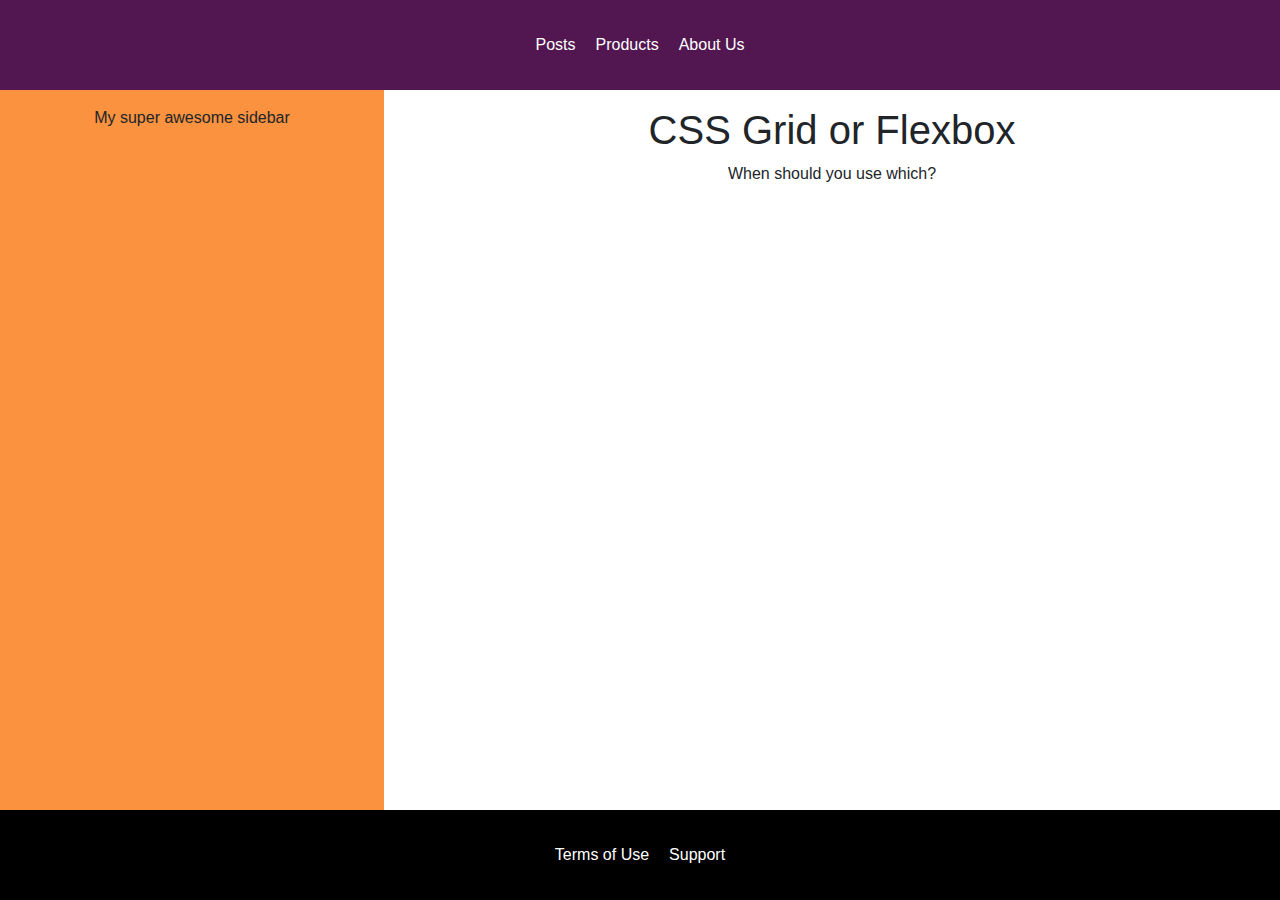
<file: index.html>
<!DOCTYPE html>
<html lang="en">
<head>
    <meta charset="UTF-8">
    <meta name="viewport" content="width=device-width, initial-scale=1.0">
    <meta http-equiv="X-UA-Compatible" content="ie=edge">
    <title>CSS Course</title>
    <link rel="stylesheet" href="https://stackpath.bootstrapcdn.com/bootstrap/4.3.1/css/bootstrap.min.css" crossorigin="anonymous">
    <link rel="stylesheet" href="main.css">
    <!-- <link rel="stylesheet" href="initial.css"> -->
</head>
<body>
    <header>
        <ul class="navigation-list">
            <li class="navigation-item"><a href="#">Posts</a></li>
            <li class="navigation-item"><a href="#">Products</a></li>
            <li class="navigation-item"><a href="#">About Us</a></li>
        </ul>
        
    </header>
    <aside>
        <p>My super awesome sidebar</p>
    </aside>
    <main>
        <h1>CSS Grid or Flexbox
        </h1>
        <p>When should you use which?</p>
    </main>
    
    
    <footer>
        <ul class="navigation-list">
            <li class="navigation-item"><a href="#">Terms of Use</a></li>
            <li class="navigation-item"><a href="#">Support</a></li>
        </ul>
    </footer>


</body>
</html>
</file>
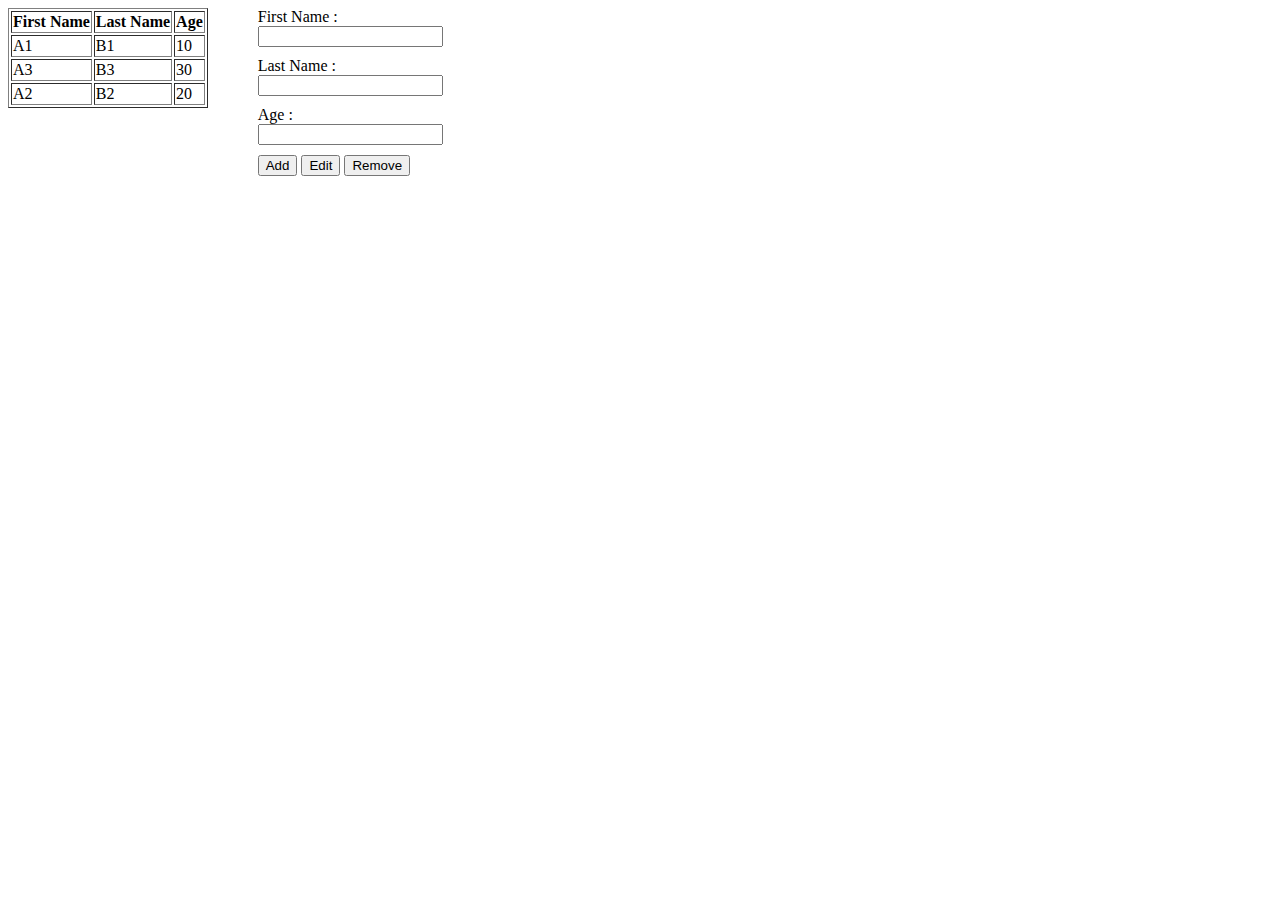
<file: tableCrud.html>
<!DOCTYPE html>
<html>

<head>
    <title>Add Edit Remove HTML Table Row</title>
    <meta charset="windows-1252">
    <meta name="viewport" content="width=device-width, initial-scale=1.0">

    <style>
        .container {
            overflow: hidden
        }

        .tab {
            float: left;
        }

        .tab-2 {
            margin-left: 50px
        }

        .tab-2 input {
            display: block;
            margin-bottom: 10px
        }

        tr {
            transition: all .25s ease-in-out
        }

        tr:hover {
            background-color: #EEE;
            cursor: pointer
        }
    </style>

</head>

<body>

    <div class="container">
        <div class="tab tab-1">
            <table id="table" border="1">
                <tr>
                    <th>First Name</th>
                    <th>Last Name</th>
                    <th>Age</th>
                </tr>
                <tr>
                    <td>A1</td>
                    <td>B1</td>
                    <td>10</td>
                </tr>
                <tr>
                    <td>A3</td>
                    <td>B3</td>
                    <td>30</td>
                </tr>
                <tr>
                    <td>A2</td>
                    <td>B2</td>
                    <td>20</td>
                </tr>
            </table>
        </div>
        <div class="tab tab-2">
            First Name :<input type="text" name="fname" id="fname">
            Last Name :<input type="text" name="lname" id="lname">
            Age :<input type="number" name="age" id="age">

            <button onclick="addHtmlTableRow();">Add</button>
            <button onclick="editHtmlTbleSelectedRow();">Edit</button>
            <button onclick="removeSelectedRow();">Remove</button>
        </div>
    </div>

    <script>

        var rIndex,
            table = document.getElementById("table");

        // check the empty input
        function checkEmptyInput() {
            var isEmpty = false,
                fname = document.getElementById("fname").value,
                lname = document.getElementById("lname").value,
                age = document.getElementById("age").value;

            if (fname === "") {
                alert("First Name Connot Be Empty");
                isEmpty = true;
            }
            else if (lname === "") {
                alert("Last Name Connot Be Empty");
                isEmpty = true;
            }
            else if (age === "") {
                alert("Age Connot Be Empty");
                isEmpty = true;
            }
            return isEmpty;
        }

        // add Row
        function addHtmlTableRow() {
            // get the table by id
            // create a new row and cells
            // get value from input text
            // set the values into row cell's
            if (!checkEmptyInput()) {
                var newRow = table.insertRow(table.length),
                    cell1 = newRow.insertCell(0),
                    cell2 = newRow.insertCell(1),
                    cell3 = newRow.insertCell(2),
                    fname = document.getElementById("fname").value,
                    lname = document.getElementById("lname").value,
                    age = document.getElementById("age").value;

                cell1.innerHTML = fname;
                cell2.innerHTML = lname;
                cell3.innerHTML = age;
                // call the function to set the event to the new row
                selectedRowToInput();
            }
        }

        // display selected row data into input text
        function selectedRowToInput() {

            for (var i = 1; i < table.rows.length; i++) {
                table.rows[i].onclick = function () {
                    // get the seected row index
                    rIndex = this.rowIndex;
                    document.getElementById("fname").value = this.cells[0].innerHTML;
                    document.getElementById("lname").value = this.cells[1].innerHTML;
                    document.getElementById("age").value = this.cells[2].innerHTML;
                };
            }
        }
        selectedRowToInput();

        function editHtmlTbleSelectedRow() {
            var fname = document.getElementById("fname").value,
                lname = document.getElementById("lname").value,
                age = document.getElementById("age").value;
            if (!checkEmptyInput()) {
                table.rows[rIndex].cells[0].innerHTML = fname;
                table.rows[rIndex].cells[1].innerHTML = lname;
                table.rows[rIndex].cells[2].innerHTML = age;
            }
        }

        function removeSelectedRow() {
            table.deleteRow(rIndex);
            // clear input text
            document.getElementById("fname").value = "";
            document.getElementById("lname").value = "";
            document.getElementById("age").value = "";
        }
    </script>

</body>

</html>
</file>
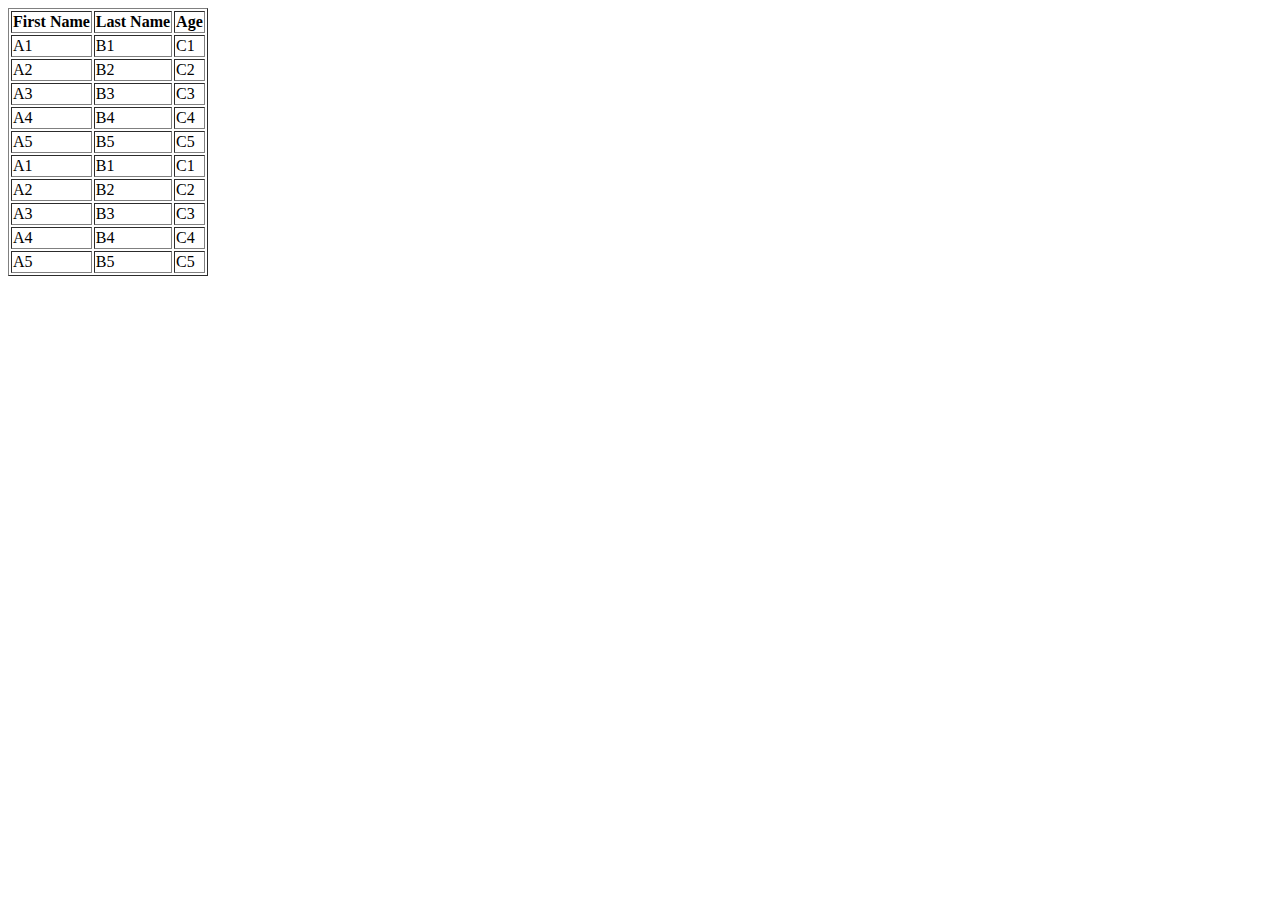
<file: tableCrud2.html>
<!DOCTYPE html>
<html>

<head>
    <title> Add Rows To HTML Table From Array </title>
    <meta charset="windows-1252">
    <meta name="viewport" content="width=device-width, initial-scale=1.0">
</head>

<body>
 
    <table id="table" border="1">

        <!-- The Row Number 0 -->
        <tr>
            <th>First Name</th>
            <th>Last Name</th>
            <th>Age</th>
        </tr>
        <!-- End Row Number 0 -->
        <!--
            <tr>
                <td></td>
                <td></td>
                <td></td>
            </tr>
            
            <tr>
                <td></td>
                <td></td>
                <td></td>
            </tr>
            
            <tr>
                <td></td>
                <td></td>
                <td></td>
            </tr>
            
            <tr>
                <td></td>
                <td></td>
                <td></td>
            </tr>
            
            <tr>
                <td></td>
                <td></td>
                <td></td>
            </tr>
            -->
    </table>
    


    <script>

        var array = [["A1", "B1", "C1"],
        ["A2", "B2", "C2"],
        ["A3", "B3", "C3"],
        ["A4", "B4", "C4"],
        ["A5", "B5", "C5"],
        ["A1", "B1", "C1"],
        ["A2", "B2", "C2"],
        ["A3", "B3", "C3"],
        ["A4", "B4", "C4"],
        ["A5", "B5", "C5"]],
            table = document.getElementById("table");

        /* Method 1
        // rows
        for(var i = 1; i < table.rows.length; i++)
        {
          // cells
          for(var j = 0; j < table.rows[i].cells.length; j++)
          {
              table.rows[i].cells[j].innerHTML = array[i - 1][j];
          }
        }
            */

        // Method 2

        for (var i = 0; i < array.length; i++) {
            // create a new row
            var newRow = table.insertRow(table.length);
            for (var j = 0; j < array[i].length; j++) {
                // create a new cell
                var cell = newRow.insertCell(j);

                // add value to the cell
                cell.innerHTML = array[i][j];
            }
        }
    </script>

</body>

</html>
</file>
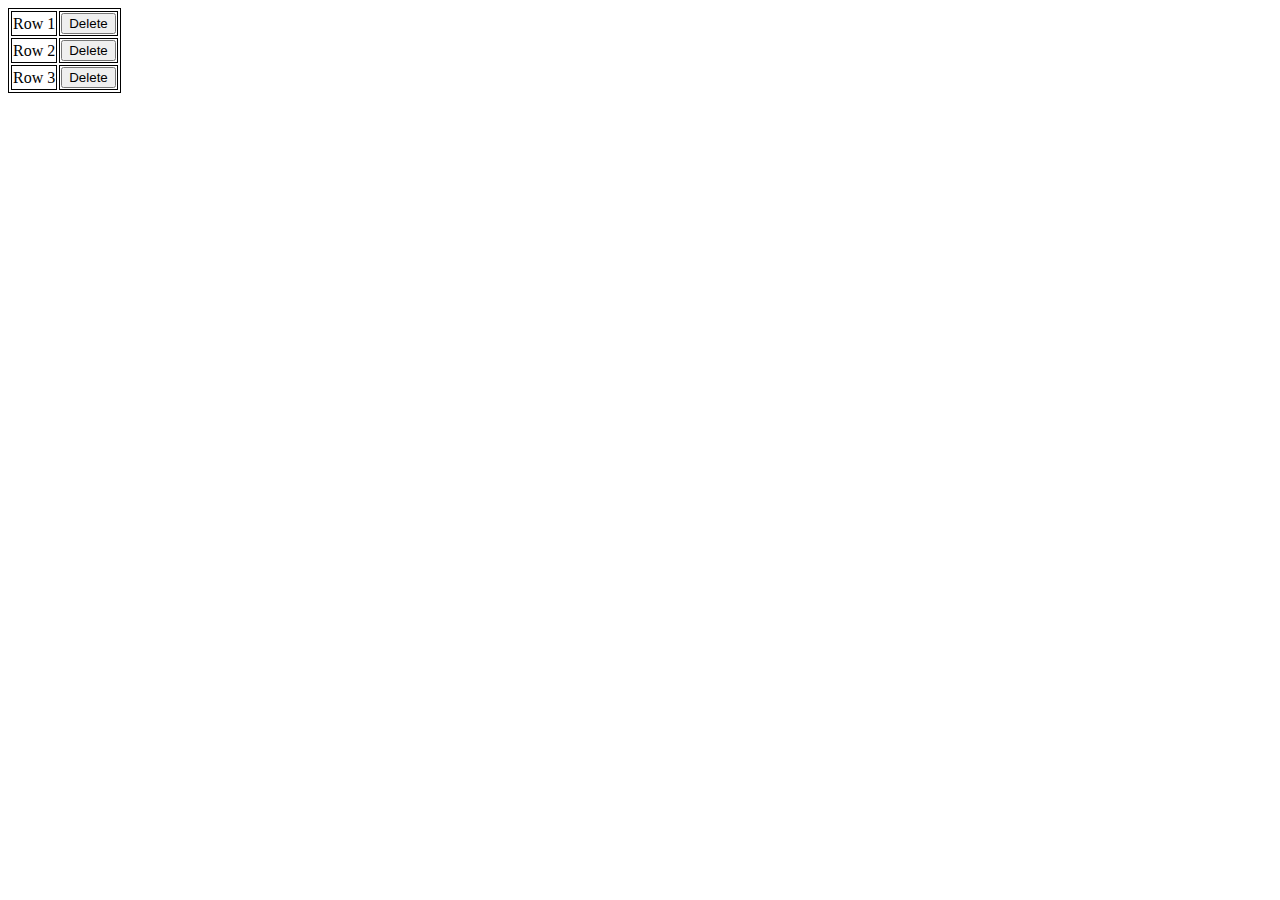
<file: tableCrud4.html>
<!DOCTYPE html>
<html>

<head>
    <style>
        table,
        td {
            border: 1px solid black;
        }
    </style>
</head>

<body>

    <table id="myTable">
        <tr>
            <td>Row 1</td>
            <td><input type="button" value="Delete" onclick="deleteRow(this)"></td>
        </tr>
        <tr>
            <td>Row 2</td>
            <td><input type="button" value="Delete" onclick="deleteRow(this)"></td>
        </tr>
        <tr>
            <td>Row 3</td>
            <td><input type="button" value="Delete" onclick="deleteRow(this)"></td>
        </tr>
    </table>

    <script>
        function deleteRow(r) {
            var i = r.parentNode.parentNode.rowIndex;
            document.getElementById("myTable").deleteRow(i);
        }
    </script>

</body>

</html>
</file>
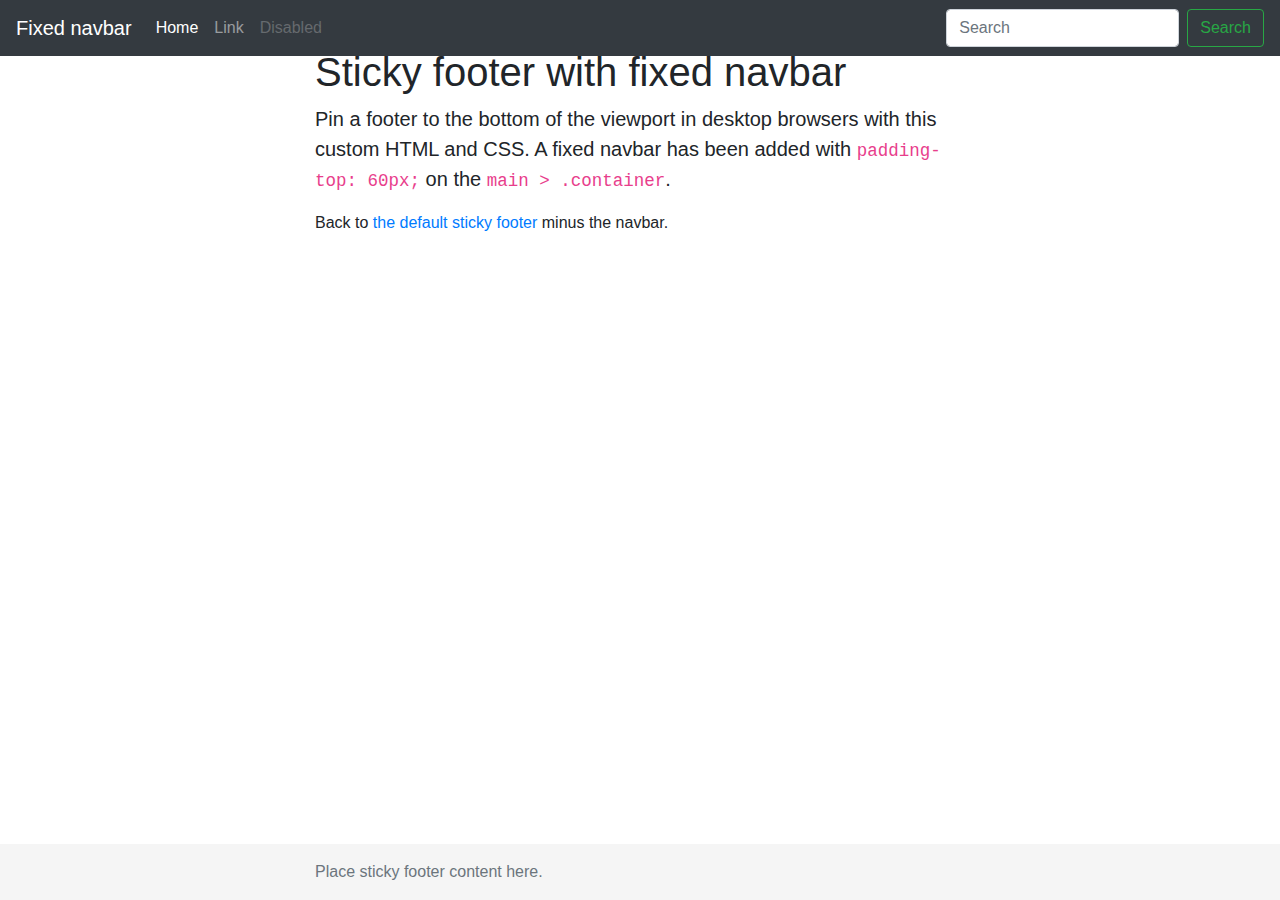
<file: tela1.html>
<!doctype html>
<html lang="en" class="h-100">

<head>
    <meta charset="utf-8">
    <meta name="viewport" content="width=device-width, initial-scale=1, shrink-to-fit=no">
    <meta name="description" content="">
    <meta name="author" content="Mark Otto, Jacob Thornton, and Bootstrap contributors">
    <meta name="generator" content="Jekyll v3.8.5">
    <title>Sticky Footer Navbar Template · Bootstrap</title>

    <link rel="stylesheet" href="https://stackpath.bootstrapcdn.com/bootstrap/4.3.1/css/bootstrap.min.css"
        crossorigin="anonymous">

    <!-- Bootstrap core CSS -->



    <style>
        .bd-placeholder-img {
            font-size: 1.125rem;
            text-anchor: middle;
            -webkit-user-select: none;
            -moz-user-select: none;
            -ms-user-select: none;
            user-select: none;
        }

        @media (min-width: 768px) {
            .bd-placeholder-img-lg {
                font-size: 4.5rem;
            }
        }

        .container {
            width: auto;
            max-width: 680px;
            padding: 0 15px;
        }

        .footer {
            background-color: #f5f5f5;
        }
    </style>

</head>

<body class="d-flex flex-column h-100">
    <header>
        <!-- Fixed navbar -->
        <nav class="navbar navbar-expand-md navbar-dark fixed-top bg-dark">
            <a class="navbar-brand" href="#">Fixed navbar</a>
            <button class="navbar-toggler" type="button" data-toggle="collapse" data-target="#navbarCollapse"
                aria-controls="navbarCollapse" aria-expanded="false" aria-label="Toggle navigation">
                <span class="navbar-toggler-icon"></span>
            </button>
            <div class="collapse navbar-collapse" id="navbarCollapse">
                <ul class="navbar-nav mr-auto">
                    <li class="nav-item active">
                        <a class="nav-link" href="#">Home <span class="sr-only">(current)</span></a>
                    </li>
                    <li class="nav-item">
                        <a class="nav-link" href="#">Link</a>
                    </li>
                    <li class="nav-item">
                        <a class="nav-link disabled" href="#" tabindex="-1" aria-disabled="true">Disabled</a>
                    </li>
                </ul>
                <form class="form-inline mt-2 mt-md-0">
                    <input class="form-control mr-sm-2" type="text" placeholder="Search" aria-label="Search">
                    <button class="btn btn-outline-success my-2 my-sm-0" type="submit">Search</button>
                </form>
            </div>
        </nav>
    </header>

    <!-- Begin page content -->
    <main role="main" class="flex-shrink-0">
        <div class="container">
            <h1 class="mt-5">Sticky footer with fixed navbar</h1>
            <p class="lead">Pin a footer to the bottom of the viewport in desktop browsers with this custom HTML and
                CSS. A fixed navbar has been added with <code>padding-top: 60px;</code> on the
                <code>main &gt; .container</code>.</p>
            <p>Back to <a href="/docs/4.3/examples/sticky-footer/">the default sticky footer</a> minus the navbar.</p>
        </div>
    </main>

    <footer class="footer mt-auto py-3">
        <div class="container">
            <span class="text-muted">Place sticky footer content here.</span>
        </div>
    </footer>
    <script src="https://code.jquery.com/jquery-3.3.1.slim.min.js" 
    crossorigin="anonymous">
    </script>
</body>

</html>
</file>
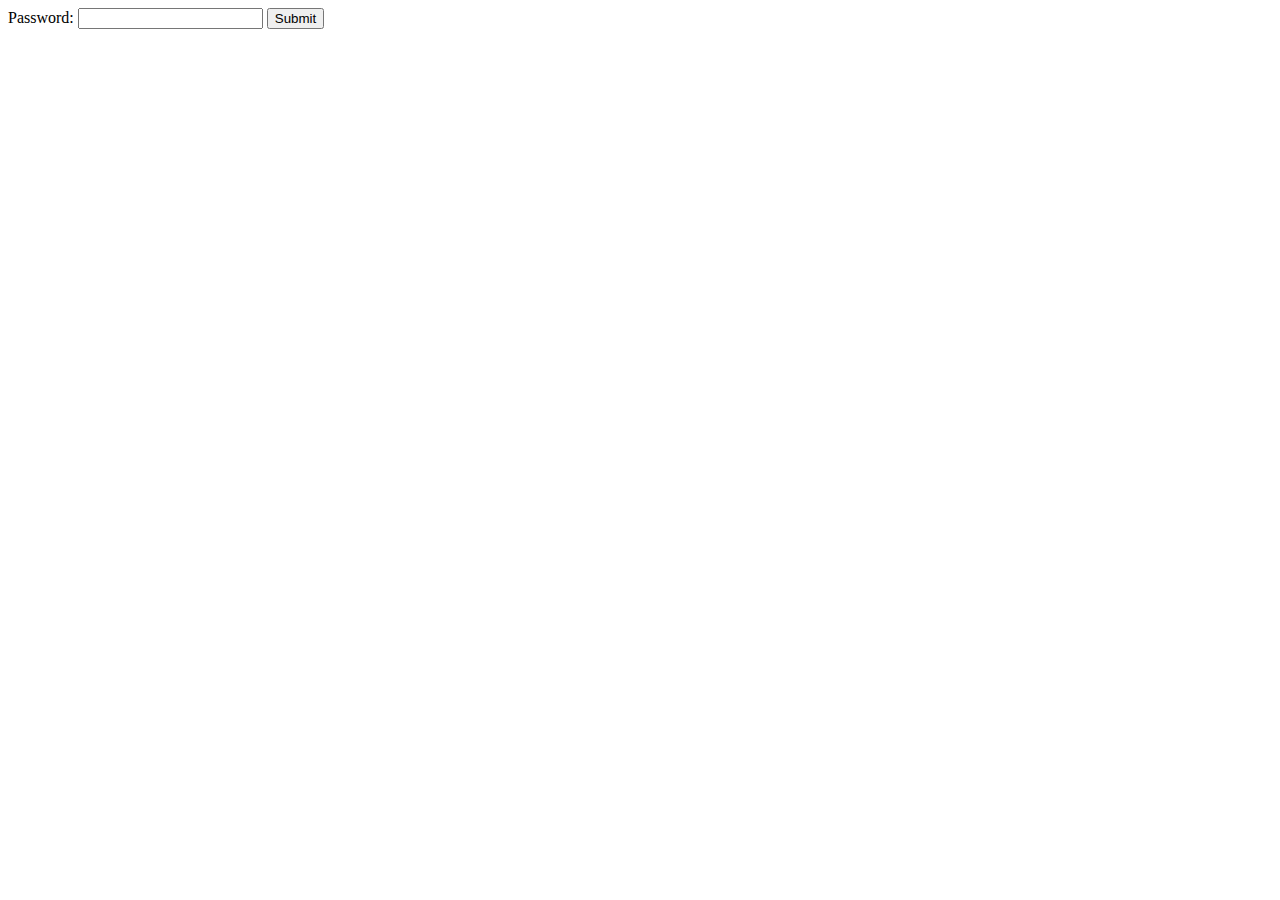
<file: testeForm.html>
<!DOCTYPE html>
<html lang="en">

<head>
    <meta charset="UTF-8">
    <meta name="viewport" content="width=device-width, initial-scale=1.0">
    <meta http-equiv="X-UA-Compatible" content="ie=edge">
    <title>Document</title>

  
</head>

<body>
    <form id="add-book">
        Password: <input type="text" name="pwd">
        <input type="submit" value="Submit">
    </form>
    
    <script type="text/javascript">
        const forms = document.forms;
        const addForm = forms['add-book'];
        addForm.addEventListener('submit', function (e) {
            e.preventDefault();
            const value = addForm.querySelector('input[type="text"]').value;
            console.log(value);
        });
    </script>
</body>

</html>
</file>
<file: main.css>
* {
    box-sizing: border-box;
}

body {
    font-family: sans-serif;
    margin: 0;
    display: grid;
    grid-template-columns: 30% auto;
    grid-template-rows: 10vh 80vh 10vh;
    grid-template-areas: "hd hd"
                         "sidebar main"
                         "footer footer";
}

header,
aside,
main,
footer {
    padding: 16px;
    text-align: center;
}

header {
    background: #521751;
    grid-area: hd;
}

aside {
    background: #fa923f;
    grid-area: sidebar;
}

main {
    grid-area: main;
}

footer {
    background: black;
    grid-area: footer;
}

.navigation-list {
    list-style: none;
    margin: 0;
    padding: 0;
    display: flex;
    flex-direction: row;
    justify-content: center;
    align-items: center;
    height: 100%;
 
}

.navigation-item {
    margin: 0 10px;
}

.navigation-item a {
    text-decoration: none;
    color: white;
}

.navigation-item a:hover,
.navigation-item a:active {
    color: #fa923f;
}
</file>
<file: initial.css>
* {
    box-sizing: border-box;
}

body {
    font-family: sans-serif;
    margin: 0;
}

header,
aside,
main,
footer {
    padding: 16px;
    text-align: center;
}

header {
    background: #521751;
}

aside {
    background: #fa923f;
}

footer {
    background: black;
}

.navigation-list {
    list-style: none;
    margin: 0;
    padding: 0;
}

.navigation-item a {
    text-decoration: none;
    color: white;
}

.navigation-item a:hover,
.navigation-item a:active {
    color: #fa923f;
}
</file>
